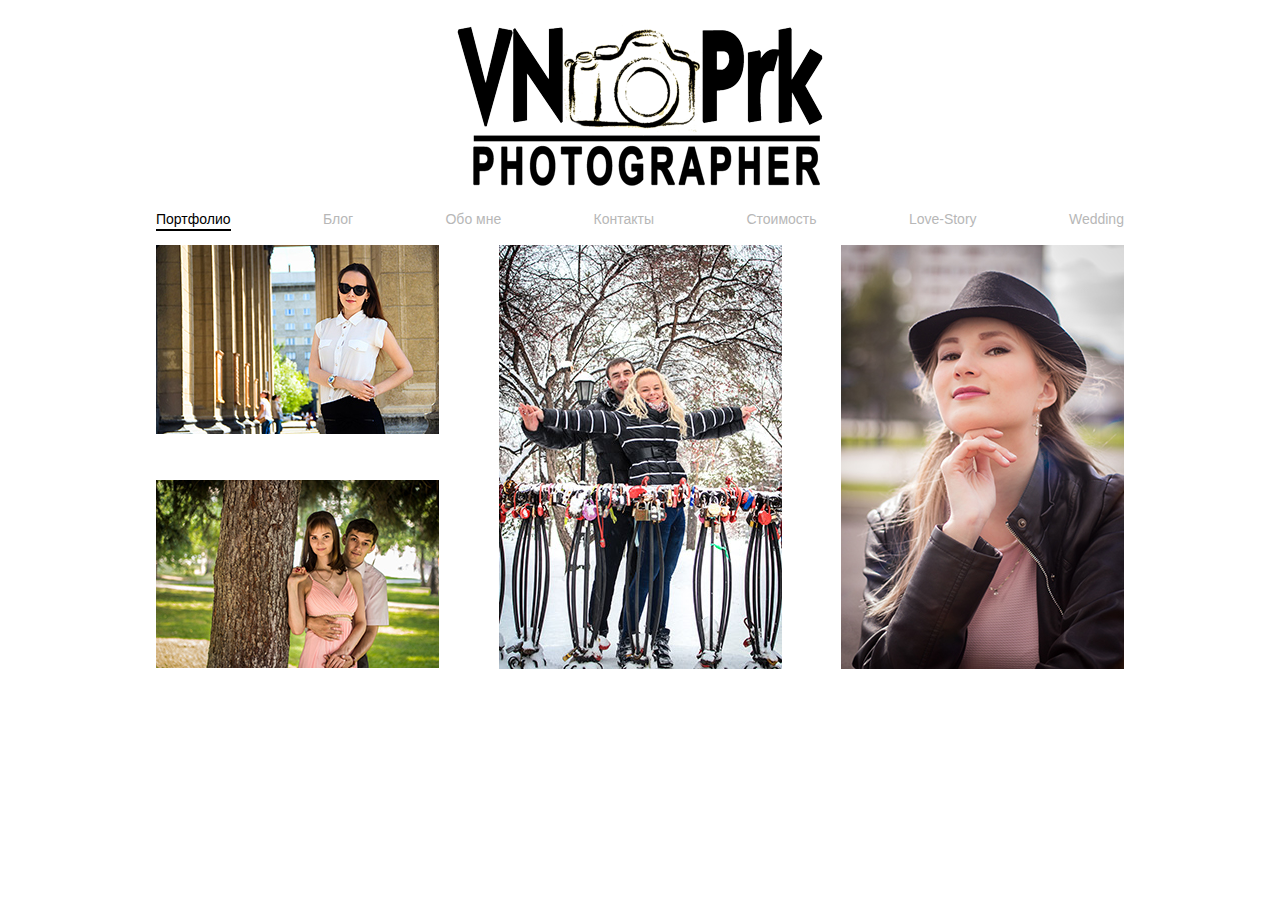
<file: index.html>
<!DOCTYPE html>
<html lang="ru">
<head>
  <meta charset="UTF-8">
  <title>Main</title>
  <link href="css/normalize.css" rel="stylesheet">
  <link href="css/style.css" rel="stylesheet">
  <link href="https://fonts.googleapis.com/css?family=Open+Sans:300,400,700&subset=cyrillic" rel="stylesheet">
</head>
<body>
  <header class="main-header">
    <h1 class="main-head">
      <a class="logo" href="./index.html">Фотограф Иван Ульяничев</a>
    </h1>
    <nav class="main-nav">
      <ul class="main-nav__list-links">
        <li>
          <a class="main-nav__link main-nav__link--active" href="#">Портфолио</a>
        </li>
        <li>
          <a class="main-nav__link" href="#">Блог</a>
        </li>
        <li>
          <a class="main-nav__link" href="#">Обо мне</a>
        </li>
        <li>
          <a class="main-nav__link" href="#">Контакты</a>
        </li>
        <li>
          <a class="main-nav__link" href="#">Стоимость</a>
        </li>
        <li>
          <a class="main-nav__link" href="#">Love-Story</a>
        </li>
        <li>
          <a class="main-nav__link" href="./wedding.html">Wedding</a>
        </li>
      </ul>
    </nav>
  </header>
  <main class="main-block">
    <section class="albums-list">
      <div class="albums-list__item-container">
        <article class="album-preview album-preview--horizontal">
        <a href="#" class="album-preview__link">
          <div class="album-preview__album-information album-preview__album-information--horizontal">
            <h2 class="album-preview__album-name">
              Весенняя Алина
            </h2>
            <h3 class="album-preview__album-category">
              Wedding
            </h3>
          </div>
          <img src="/img/content/%D0%92%D0%B5%D1%81%D0%B5%D0%BD%D0%BD%D1%8F%D1%8F%20%D0%90%D0%BB%D0%B8%D0%BD%D0%B0.jpg" alt="Весенняя Алина" class="album-preview__photo">
        </a>
      </article>
      <article class="album-preview album-preview--horizontal">
        <a href="#" class="album-preview__link">
          <div class="album-preview__album-information album-preview__album-information--horizontal">
            <h2 class="album-preview__album-name">
              Ульяна и Сергей
            </h2>
            <h3 class="album-preview__album-category">
              Wedding
            </h3>
          </div>
          <img src="/img/content/%D0%A3%D0%BB%D1%8C%D1%8F%D0%BD%D0%B0%20%D0%B8%20%D0%A1%D0%B5%D1%80%D0%B3%D0%B5%D0%B9.jpg" alt="Ульяна и Сергей" class="album-preview__photo">
        </a>
      </article>
      </div>
      <div class="albums-list__item-container">
        <article class="album-preview album-preview--vertical">
          <a href="#" class="album-preview__link">
            <div class="album-preview__album-information album-preview__album-information--vertical">
              <h2 class="album-preview__album-name">
                Елена и Алексей
              </h2>
              <h3 class="album-preview__album-category">
                Wedding
              </h3>
            </div>
            <img src="/img/content/%D0%95%D0%BB%D0%B5%D0%BD%D0%B0%20%D0%B8%20%D0%90%D0%BB%D0%B5%D0%BA%D1%81%D0%B5%D0%B9.jpg" alt="Весенняя Алина" class="album-preview__photo">
          </a>
        </article>
      </div>
      <div class="albums-list__item-container">
        <article class="album-preview album-preview--vertical">
         <a href="#" class="album-preview__link">
            <div class="album-preview__album-information album-preview__album-information--vertical">
              <h2 class="album-preview__album-name">
                Неонилла
              </h2>
              <h3 class="album-preview__album-category">
                Wedding
              </h3>
            </div>
            <img src="/img/content/%D0%9D%D0%B5%D0%BE%D0%BD%D0%B8%D0%BB%D0%BB%D0%B0.jpg" alt="Неонилла" class="album-preview__photo">
          </a>
        </article>
      </div>
    </section>
  </main>
</body>
</html>
</file>
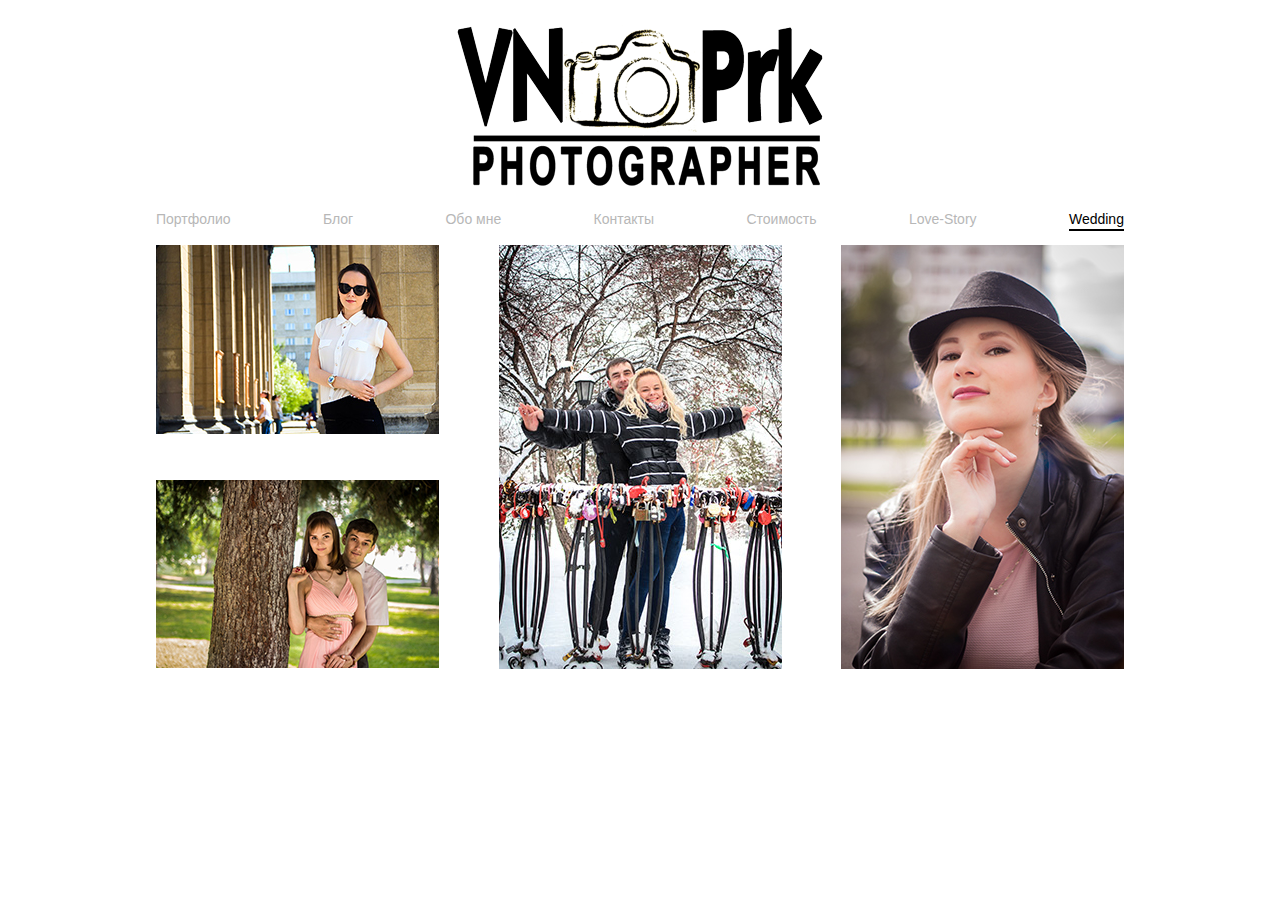
<file: wedding.html>
<!DOCTYPE html>
<html lang="ru">
<head>
  <meta charset="UTF-8">
  <title>Wedding</title>
  <link href="css/normalize.css" rel="stylesheet">
  <link href="css/style.css" rel="stylesheet">
  <link href="https://fonts.googleapis.com/css?family=Open+Sans:300,400,700&subset=cyrillic" rel="stylesheet">
</head>
<body>
  <header class="main-header">
    <h1 class="main-head">
      <a class="logo" href="./index.html">Фотограф Иван Ульяничев</a>
    </h1>
    <nav class="main-nav">
      <ul class="main-nav__list-links">
        <li>
          <a class="main-nav__link" href="./index.html">Портфолио</a>
        </li>
        <li>
          <a class="main-nav__link" href="#">Блог</a>
        </li>
        <li>
          <a class="main-nav__link" href="#">Обо мне</a>
        </li>
        <li>
          <a class="main-nav__link" href="#">Контакты</a>
        </li>
        <li>
          <a class="main-nav__link" href="#">Стоимость</a>
        </li>
        <li>
          <a class="main-nav__link" href="#">Love-Story</a>
        </li>
        <li>
          <a class="main-nav__link main-nav__link--active" href="./wedding.html">Wedding</a>
        </li>
      </ul>
    </nav>
  </header>
  <main class="main-block">
    <section class="albums-list">
      <div class="albums-list__item-container">
        <article class="album-preview album-preview--horizontal">
        <a href="#" class="album-preview__link">
          <div class="album-preview__album-information album-preview__album-information--horizontal">
            <h2 class="album-preview__album-name">
              Весенняя Алина
            </h2>
            <h3 class="album-preview__album-category">
              Wedding
            </h3>
          </div>
          <img src="/img/content/%D0%92%D0%B5%D1%81%D0%B5%D0%BD%D0%BD%D1%8F%D1%8F%20%D0%90%D0%BB%D0%B8%D0%BD%D0%B0.jpg" alt="Весенняя Алина" class="album-preview__photo">
        </a>
      </article>
      <article class="album-preview album-preview--horizontal">
        <a href="#" class="album-preview__link">
          <div class="album-preview__album-information album-preview__album-information--horizontal">
            <h2 class="album-preview__album-name">
              Ульяна и Сергей
            </h2>
            <h3 class="album-preview__album-category">
              Wedding
            </h3>
          </div>
          <img src="/img/content/%D0%A3%D0%BB%D1%8C%D1%8F%D0%BD%D0%B0%20%D0%B8%20%D0%A1%D0%B5%D1%80%D0%B3%D0%B5%D0%B9.jpg" alt="Ульяна и Сергей" class="album-preview__photo">
        </a>
      </article>
      </div>
      <div class="albums-list__item-container">
        <article class="album-preview album-preview--vertical">
          <a href="#" class="album-preview__link">
            <div class="album-preview__album-information album-preview__album-information--vertical">
              <h2 class="album-preview__album-name">
                Елена и Алексей
              </h2>
              <h3 class="album-preview__album-category">
                Wedding
              </h3>
            </div>
            <img src="/img/content/%D0%95%D0%BB%D0%B5%D0%BD%D0%B0%20%D0%B8%20%D0%90%D0%BB%D0%B5%D0%BA%D1%81%D0%B5%D0%B9.jpg" alt="Весенняя Алина" class="album-preview__photo">
          </a>
        </article>
      </div>
      <div class="albums-list__item-container">
        <article class="album-preview album-preview--vertical">
         <a href="#" class="album-preview__link">
            <div class="album-preview__album-information album-preview__album-information--vertical">
              <h2 class="album-preview__album-name">
                Неонилла
              </h2>
              <h3 class="album-preview__album-category">
                Wedding
              </h3>
            </div>
            <img src="/img/content/%D0%9D%D0%B5%D0%BE%D0%BD%D0%B8%D0%BB%D0%BB%D0%B0.jpg" alt="Неонилла" class="album-preview__photo">
          </a>
        </article>
      </div>
    </section>
  </main>
</body>
</html>
</file>
<file: css/style.css>
.main-header {
  padding-bottom: 19px;
}
.main-head {
  display: flex;
  flex-direction: row;
  justify-content: center;
  align-items: center;
}
.logo {
  display: block;
  height: 174px;
  width: 366px;
  font-size: 0px;
  background-image: url("../../img/decor/logo.png");
  background-position: center;
  background-repeat: no-repeat;
}
.main-nav__list-links {
  display: flex;
  flex-direction: row;
  justify-content: space-between;
  align-items: center;
}
.main-nav__link {
  position: relative;
}
.main-nav__link:hover {
  color: #000;
}
.main-nav__link--active {
  color: #000;
}
.main-nav__link--active::after {
  content: "";
  position: absolute;
  top: 18px;
  left: 0px;
  width: 100%;
  height: 2px;
  background-color: #000;
}
.albums-list {
  display: flex;
  flex-direction: row;
  justify-content: space-between;
  align-items: flex-start;
}
.albums-list__item-container {
  display: flex;
  flex-direction: column;
  justify-content: flex-start;
  align-items: center;
}
.album-preview {
  position: relative;
  margin-bottom: 45px;
  width: 283px;
}
.album-preview--horizontal {
  height: 190px;
}
.album-preview--vertical {
  height: 425px;
}
.album-preview__link {
  display: block;
  width: 100%;
  height: 100%;
}
.album-preview__album-information {
  position: absolute;
  display: flex;
  flex-direction: column;
  justify-content: center;
  align-items: center;
  width: 100%;
  height: 100%;
}
.album-preview__album-information--horizontal::before {
  top: 90px;
}
.album-preview__album-information--vertical::before {
  top: 212px;
}
.album-preview__album-information:hover {
  background-color: rgba(1, 1, 1, 0.5);
}
.album-preview__album-information:hover::before,
.album-preview__album-information:hover .album-preview__album-name,
.album-preview__album-information:hover .album-preview__album-category {
  opacity: 1;
}
.album-preview__album-information::before {
  content: "";
  position: absolute;
  left: 120px;
  width: 40px;
  height: 2px;
  background-color: #fff;
  opacity: 0;
}
.album-preview__album-name,
.album-preview__album-category {
  opacity: 0;
  text-align: center;
  color: #fff;
}
body {
  width: 80%;
  max-width: 968px;
  min-width: 850px;
  margin: 0 auto;
  font-family: "Open Sans" sans-serif;
  font-size: 14px;
  line-height: 14px;
  font-weight: 400;
  color: #b7b7b7;
}
h2 {
  font-size: 18px;
  line-height: 18px;
  font-weight: 400;
}
h3 {
  font-size: 18px;
  line-height: 18px;
  font-weight: 400;
}
a {
  color: #b7b7b7;
  text-decoration: none;
}
ul {
  margin: 0;
  padding: 0;
  list-style: none;
}
.clearfix::after {
  content: "";
  display: table;
  clear: both;
}
</file>
